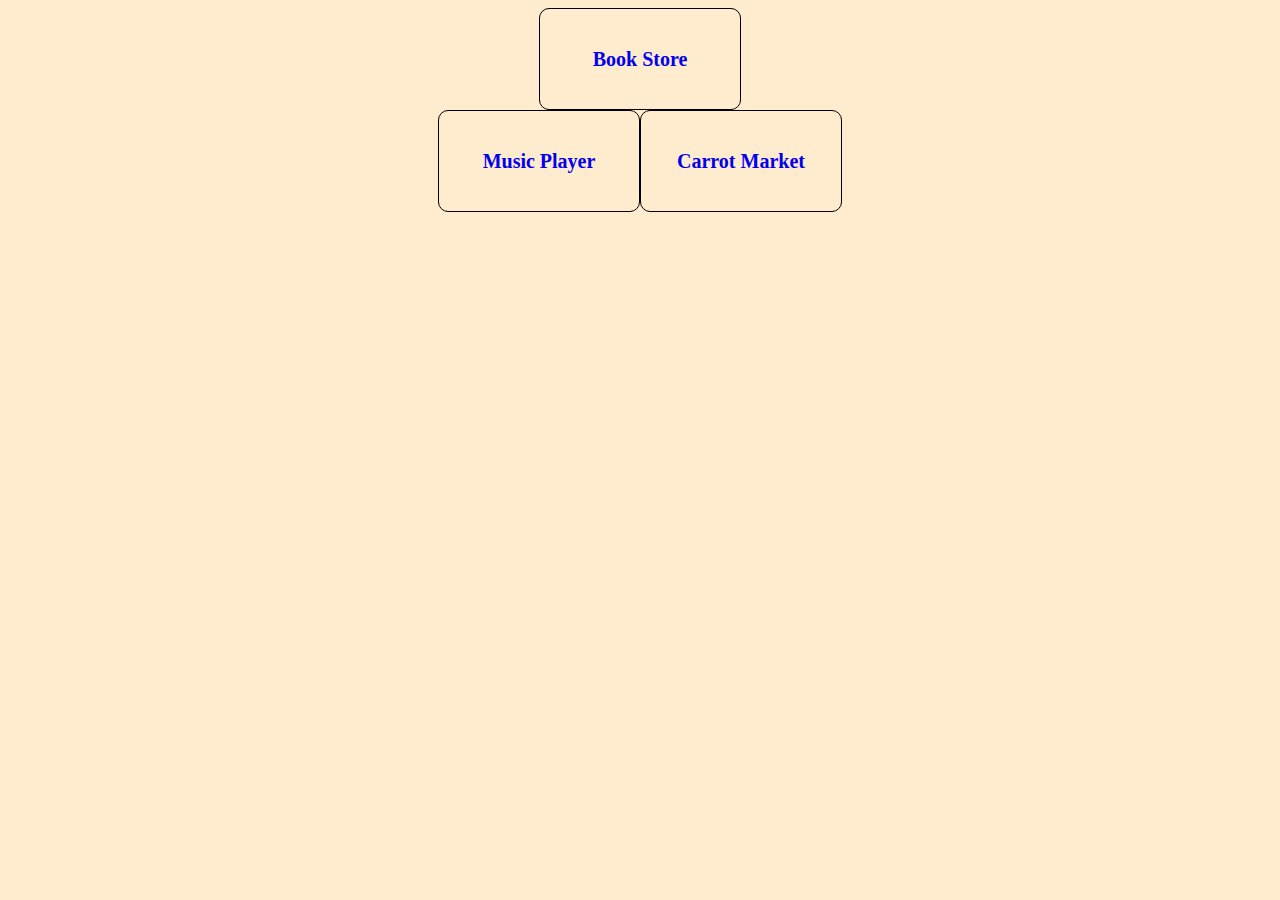
<file: index.html>
<!DOCTYPE html>
<html lang="en">

<head>
    <link href="html_css_logo.png" rel="shortcut icon" type="image/x-icon">
    <link rel="stylesheet" href="lobby.css">
    <meta charset="UTF-8">
    <link href="https://www.urbanthreads.com/productImages/regularSize/UT16283.jpg" rel="shortcut icon"
        type="image/x-icon">
    <meta http-equiv="X-UA-Compatible" content="IE=edge">
    <meta name="viewport" content="width=device-width, initial-scale=1.0">
    <title>Lobby</title>
</head>



<body>
    <div class="line1">
        <a href="book_store/book_store.html">
            <div class="book box">
                <span>Book Store</span>
            </div>
        </a>
    </div>
    <div class="line2">
        <a href="music_player/music_player.html">
            <div class="music box">
                <span>Music Player</span>
            </div>
        </a>
        <a href="carrot_market/carrot_market.html">
            <div class="carrot box">
                <span>Carrot Market</span>
            </div>
        </a>
    </div>


</body>

</html>
</file>
<file: lobby.css>
body {
  background-color: blanchedalmond;
}
.box {
  display: flex;
  justify-content: center;
  align-items: center;
  width: 200px;
  height: 100px;
  border: solid 1px black;
  border-radius: 10px;
}
a {
  text-decoration: none;
}
.line1 {
  display: flex;
  justify-content: center;
}
.line2 {
  display: flex;
  justify-content: center;
}
span {
  font-size: 20px;
  font-weight: bold;
}
.change {
}
</file>
